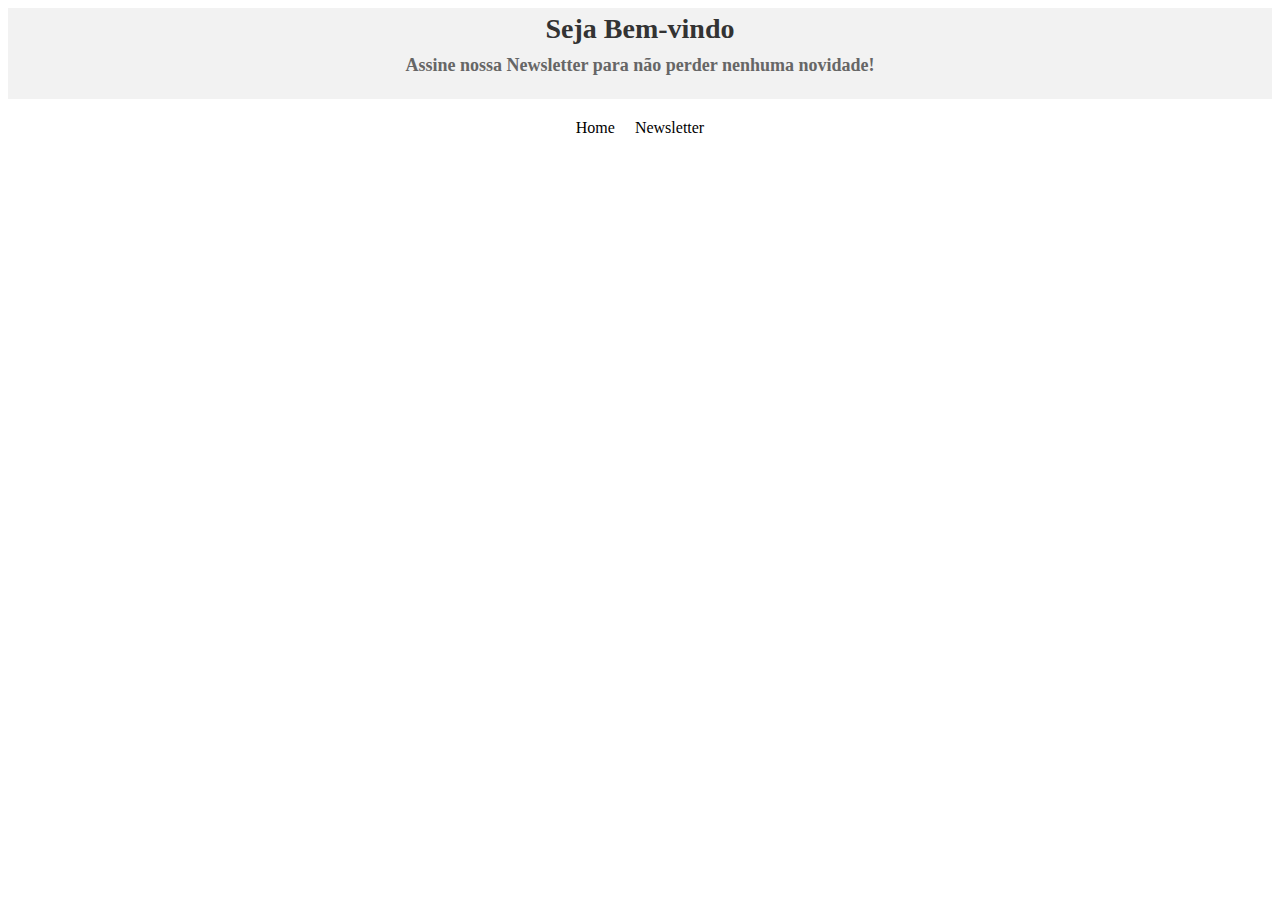
<file: Desenvolvimento Web/Prova Parte 1/templates/index.html>
<!DOCTYPE html>
<html lang="en">

<head>
    <meta charset="UTF-8">
    <meta http-equiv="X-UA-Compatible" content="IE=edge">
    <meta name="viewport" content="width=device-width, initial-scale=1.0">
    <link rel="stylesheet" href="../static/style.css">
    <title>Página Inicial</title>
</head>

<body>
    <header>
        <h1 class="msg_boas_vindas">Seja Bem-vindo</h1>
        <h3 class="mensagem">Assine nossa Newsletter para não perder nenhuma novidade!</h3>
    </header>
    <nav>
        <ul>
            <li><a href="/home">Home</a></li>
            <li><a href="/newsletter">Newsletter</a></li>
        </ul>
    </nav>
</body>

</html>
</file>
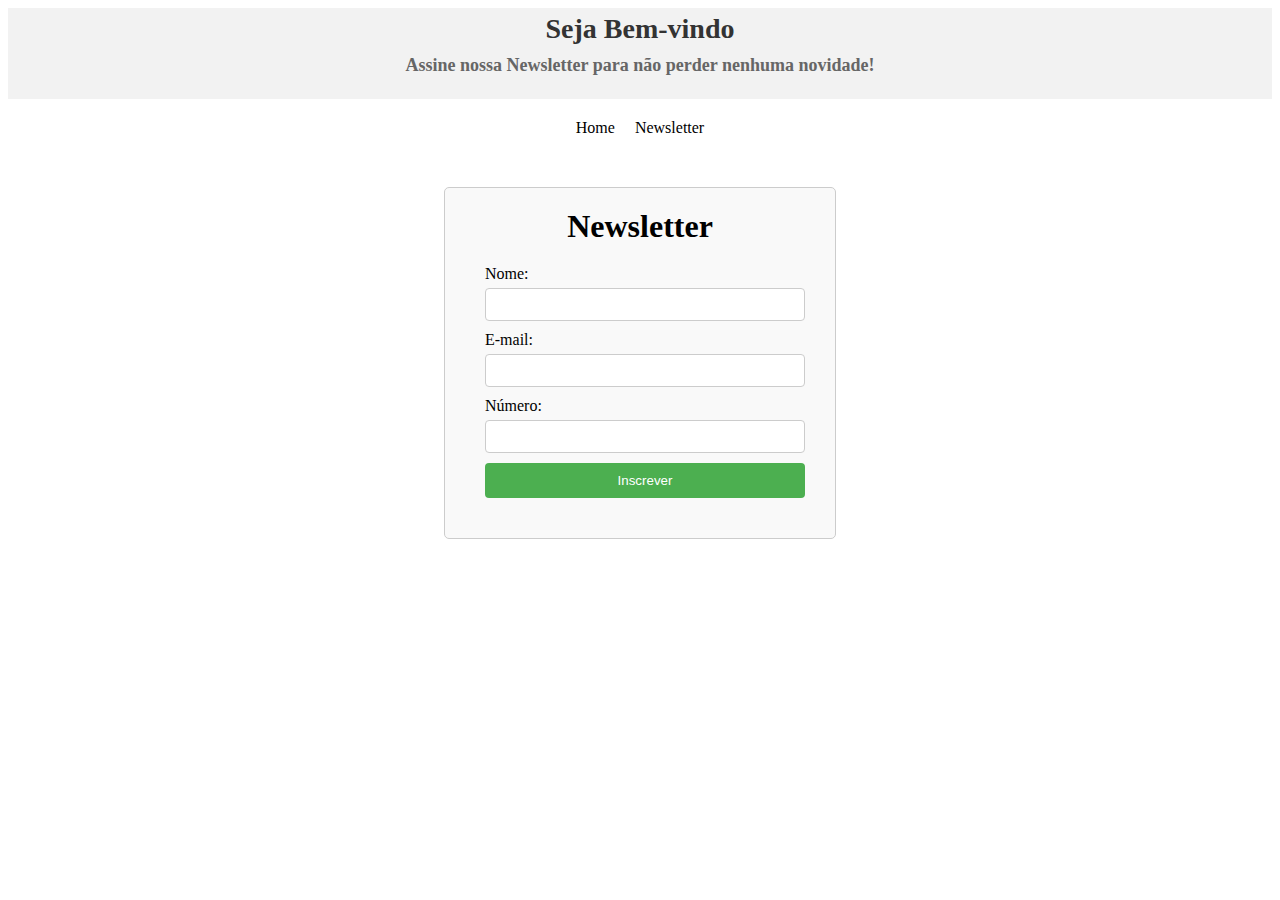
<file: Desenvolvimento Web/Prova Parte 1/templates/newsletter.html>
<!DOCTYPE html>
<html lang="en">

<head>
    <meta charset="UTF-8">
    <meta http-equiv="X-UA-Compatible" content="IE=edge">
    <meta name="viewport" content="width=device-width, initial-scale=1.0">
    <link rel="stylesheet" href="../static/style.css">
    <title>Não perca as novidades</title>
</head>

<body>
    <header>
        <h1 class="msg_boas_vindas">Seja Bem-vindo</h1>
        <h3 class="mensagem">Assine nossa Newsletter para não perder nenhuma novidade!</h3>
    </header>

    <nav>
        <ul>
            <li><a href="/home">Home</a></li>
            <li><a href="/newsletter">Newsletter</a></li>
        </ul>
    </nav>

    <div class="container">
        <h1>Newsletter</h1>
        <form id="formulario" action="/inscrever" method="POST">
            <label for="nome">Nome:</label>
            <input type="text" id="nome" name="nome" required>
            <label for="email">E-mail:</label>
            <input type="email" id="email" name="email" required>
            <label for="email">Número:</label>
            <input type="tel" id="tel" name="tel" required>
            <input type="submit" value="Inscrever">
        </form>
    </div>
</body>

</html>
</file>
<file: Desenvolvimento Web/Prova Parte 1/static/style.css>
.mensagem {
    margin-top: 0;
    font-size: 18px;
    color: #666;
    text-align: center;
}

.msg_boas_vindas {
    margin-bottom: 0;
    font-size: 28px;
    margin-bottom: 10px;
    color: #333;
}

header {
    text-align: center;
    background-color: #f2f2f2;
    padding: 5px;
}

.container {
    max-width: 350px;
    margin: 0 auto;
    padding: 20px;
    border: 1px solid #ccc;
    border-radius: 5px;
    background-color: #f9f9f9;
    margin-top: 50px;
}

.aviso {
    display: none;
}

ul {
    list-style-type: none;
    margin: 0;
    padding: 0;
    display: flex;
    justify-content: center;
}

li {
    margin: 0 10px;
    margin-top: 20px;
}

a {
    color: black;
    text-decoration: none;
    font-size: 16px;
}

a:hover {
    text-decoration: underline;
    background-color: rgb(110, 110, 110);
}

h1,
.h {
    text-align: center;
    margin-top: 0;
    margin-bottom: 0;
}

p {
    text-align: left;
}

label {
    display: block;
    margin-bottom: 5px;
}

#formulario {
    width: 300px;
    padding: 20px;
}

input[type="text"],
input[type="email"],
input[type="tel"] {
    width: 302px;
    padding: 8px;
    margin-bottom: 10px;
    border: 1px solid #ccc;
    border-radius: 4px;
}

input[type="submit"] {
    width: 320px;
    padding: 10px;
    background-color: #4CAF50;
    color: #fff;
    border: none;
    border-radius: 4px;
    cursor: pointer;
}

input[type="submit"]:hover {
    background-color: #45a049;
}
</file>
